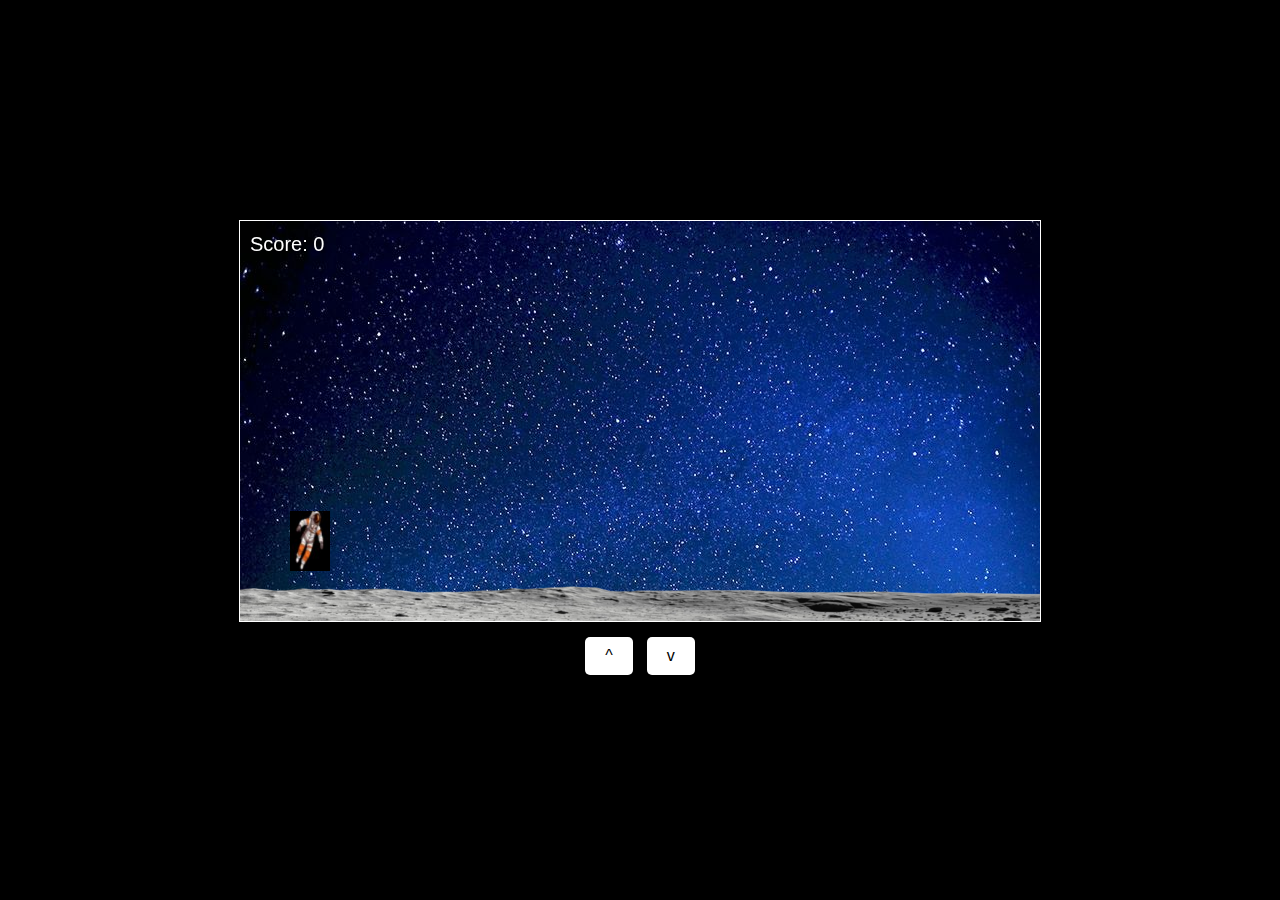
<file: index.html>
<!DOCTYPE html>
<html lang="en">
<head>
    <meta charset="UTF-8">
    <meta name="viewport" content="width=device-width, initial-scale=1.0">
    <title>Astro Game</title>
    <style>
        body {
            margin: 0;
            padding: 0;
            display: flex;
            flex-direction: column;
            align-items: center;
            justify-content: center;
            height: 100vh;
            background-color: #000;
        }
        canvas {
            border: 1px solid white;
        }
        .controls {
            margin-top: 10px;
        }
        .button {
            display: inline-block;
            padding: 10px 20px;
            margin: 5px;
            background-color: white;
            color: black;
            border: none;
            border-radius: 5px;
            cursor: pointer;
            font-size: 16px;
        }
    </style>
</head>
<body>
    <canvas id="gameCanvas"></canvas>
    <div class="controls">
        <button id="upBtn" class="button">^</button>
        <button id="downBtn" class="button">v</button>
    </div>
    <!-- Ïîäêëþ÷åíèå JavaScript -->
    <script src="style.js"></script>
</body>
</html>
</file>
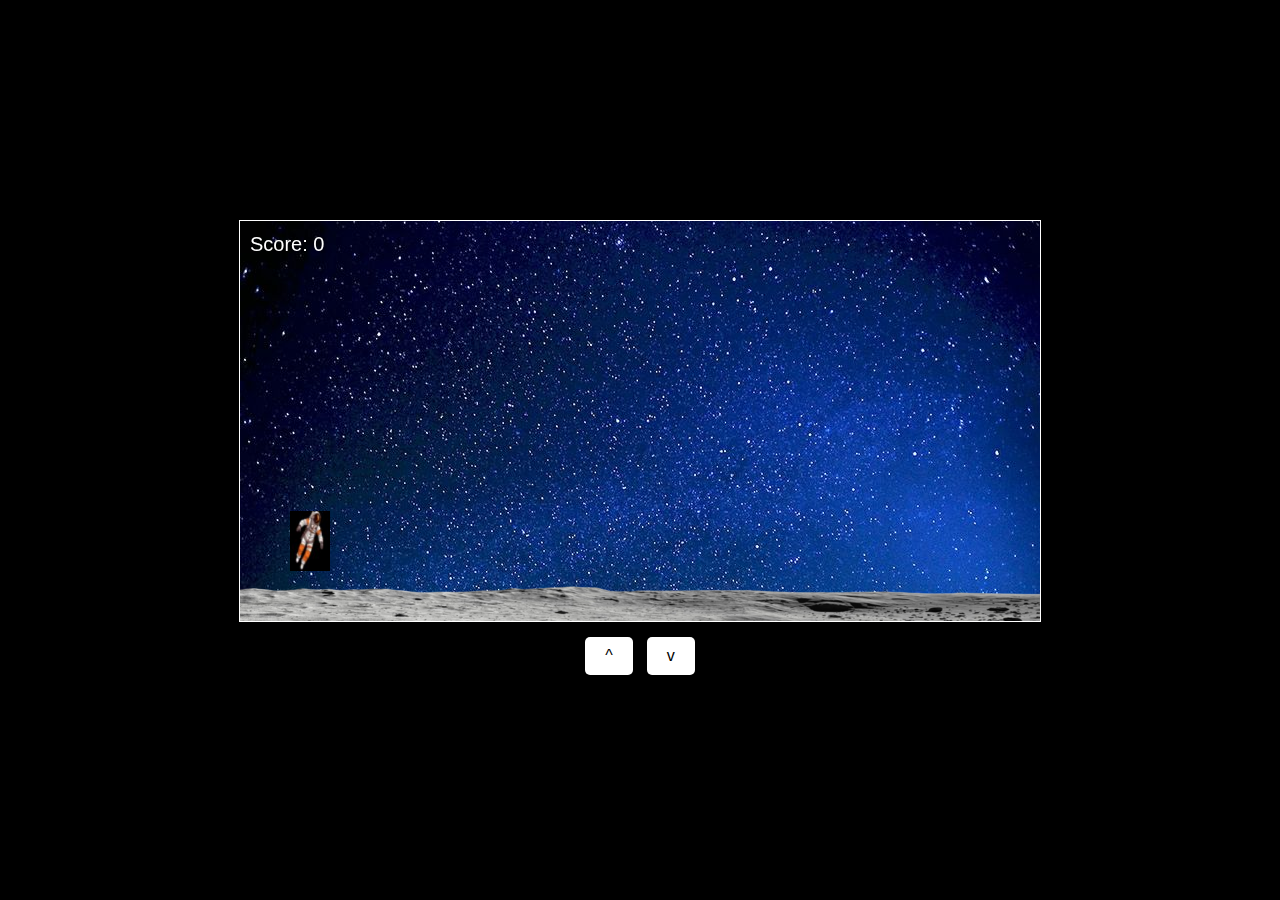
<file: index1.html>
<!DOCTYPE html>
<html lang="en">
<head>
    <meta charset="UTF-8">
    <meta name="viewport" content="width=device-width, initial-scale=1.0">
    <title>Astro Game</title>
    <style>
        body {
            margin: 0;
            padding: 0;
            display: flex;
            flex-direction: column;
            align-items: center;
            justify-content: center;
            height: 100vh;
            background-color: #000;
        }
        canvas {
            border: 1px solid white;
        }
        .controls {
            margin-top: 10px;
        }
        .button {
            display: inline-block;
            padding: 10px 20px;
            margin: 5px;
            background-color: white;
            color: black;
            border: none;
            border-radius: 5px;
            cursor: pointer;
            font-size: 16px;
        }
    </style>
</head>
<body>
    <canvas id="gameCanvas"></canvas>
    <div class="controls">
        <button id="upBtn" class="button">^</button>
        <button id="downBtn" class="button">v</button>
    </div>
    <!-- ����������� JavaScript -->
    <script src="style.js"></script>
</body>
</html>
</file>
